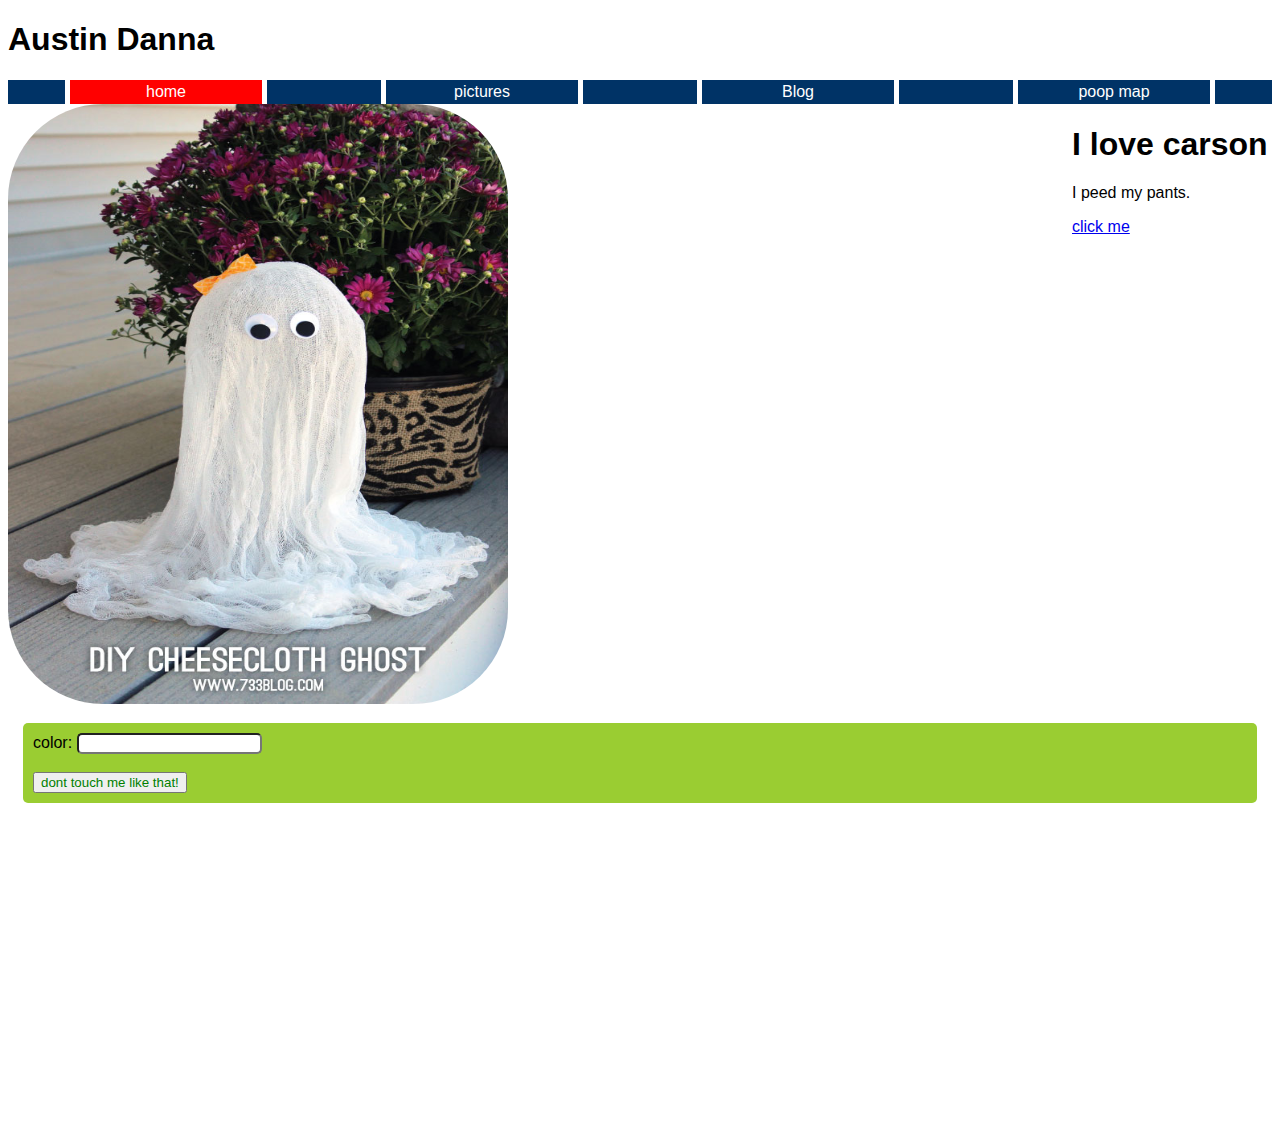
<file: index.html>
<!DOCTYPE html>
<html>

<head>
    <link rel="stylesheet" href="https://fonts.googleapis.com/css?family=Sofia">
    <link rel="stylesheet" href="./index.css">
</head>
<style>
    body {
        font-family: "SecularOne", sans-serif;
    }
</style>

<body>

    <script>
        const delay = ms => new Promise(res => setTimeout(res, ms));

        const myFunction = async () => {
            document.body.style.backgroundColor = document.getElementById("color").value;
            let variable = 0;

            console.log(variable);

            variable = 3;

            console.log(variable);

            while (variable >= 0) {
                console.log(variable);
                document.getElementById("color").style.width = `${variable * 1000}px`
                await delay(5000);
                variable = variable - 1;
            }
        }
    </script>
    <div id="header">
        <h1 id="banner">Austin Danna</h1>

        <ul id="navlist">
            <li><a id="current" href="index.html">home</a></li>
            <li><a  href="page1.html">pictures</a></li>
            <li><a href="page2.html">Blog</a></li>
            <li><a href="page3.html">poop map</a></li>
            
        </ul>
    </div>
    <div class="move">
        <h1>I love carson</h1>
        <p>I peed my pants.</p>
        <a href="https://www.bigtoeman.com">click me</a>

    </div>
    <img class="jpg" src="ghost.jpg" alt="Girl in a jacket" width="500" height="600">
    <div class="form">
        <label for="color">color:</label>
        <input type="text" id="color" name="color"><br><br>
        <button onclick="myFunction()" type="button">dont touch me like that!</button>
    </div>

    <div>
        <iframe width="560" height="315" src="https://www.youtube.com/embed/uEKMkz1xiGw" title="YouTube video player"
            frameborder="0"
            allow="accelerometer; autoplay; clipboard-write; encrypted-media; gyroscope; picture-in-picture"
            allowfullscreen></iframe>
    </div>

</body>

</html>
</file>
<file: index.css>
button {
    color: green;
}

.form {
    background-color: yellowgreen;
    padding: 10px;
    border-radius: 5px;
    margin: 15px;
}

#color {
    border-radius: 5px;
}

#color:hover {
    background-color: mediumvioletred;
}

.move {
    width: 200px;
    float: right;
}

.jpg {
    border-radius: 95px;
}

.jpg:hover {
    width: 690px;
    height: auto;
    transition: 0.5s;
}

#navlist li a#current {
    background-color: red;
}

ul#navlist li {
    display: inline;
}

ul#navlist li a {
    text-align: center;
    float: left;
    width: 10em;
    color: #fff;
    background-color: #036;
    padding: 0.2em 1em;
    text-decoration: none;
    border-style: solid;
    border-color: #fff;
    border-width: 0px 5px;
}

ul#navlist li a:hover {
    background-color: #369;
    color: #fff;
}

ul#navlist {
    color: #fff;
    background-color: #036;
    display: flex;
    justify-content: space-around;
    width: 100%;
    list-style-type: none;
    padding: 0;
    margin: 0;
}
</file>
